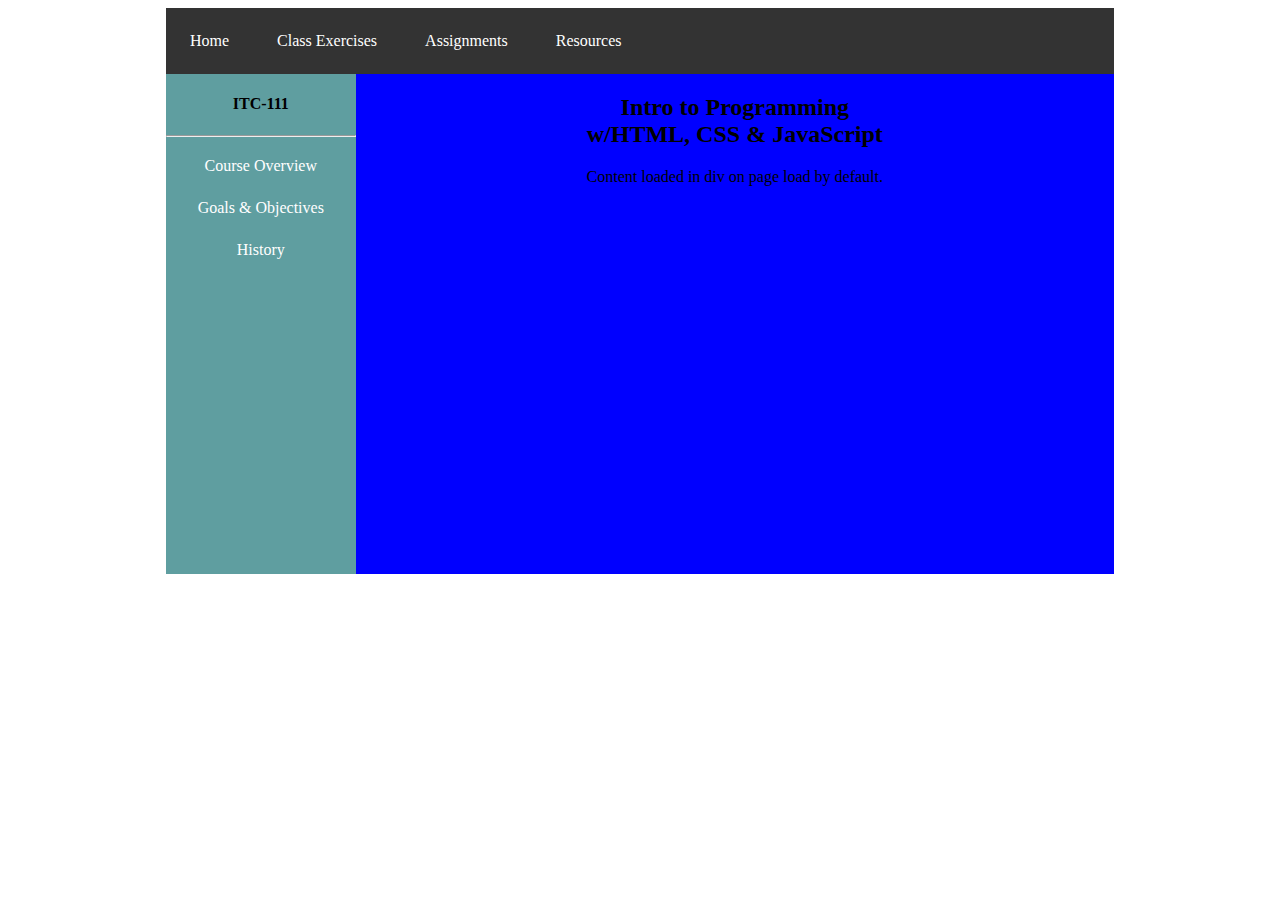
<file: index.html>
<!DOCTYPE html>
<html lang="en">

<head>
    <meta charset="UTF-8">
    <title>Class Exercise 07a</title>
    <link rel="stylesheet" href="style.css">
    <script src="index.js"></script>
</head>

<body>
    <!--
This div tag with the id 'outerDiv' is used to contain
the rest of the page. I can use this div to control the
overall placing of the elements on the page.
-->
    <div id='outerDiv'>

        <!-- Start of Nav Bar Section -->
        <!--
This div could easly have been a section or aside tag
as it is being used to layout other elements of the page.
-->
        <div>
            <!--
Here we have an un-ordered list to group our links
as indivitual line items horizontally.
-->
            <ul>
                <li>
                    <a href="#" onclick='changeLinkText("home")'>Home</a>
                </li>
                <li>
                    <!--
This link is calling a function that is in our script tag.
'onclick' is an event attribute. All tags can use the onclick
attriute.
-->
                    <a href="#" onclick='changeLinkText("classEx")'>Class Exercises</a>
                </li>
                <li>
                    <a href="#" onclick='changeLinkText("assign")'>Assignments</a>
                </li>
                <li>
                    <a href="#" onclick='changeLinkText("resource")'>Resources</a>
                </li>
            </ul>
        </div>
        <!-- End of Nav Bar Section -->

        <!-- Start of Side Bar Section -->

        <!--
This div could easly have been a section or aside tag
as it is being used to layout other elements of the page.
-->
        <div id='innerDivBodyLeft_Default'>
            <h4 id="ls_Heading">ITC-111</h4>
            <hr>
            <!-- Seen when page loads or when Home is clicke. Visibility on by default -->
            <div id="divLeft_Default">
                <a href='#' class='divLeftLinks' onclick='changeDivRightText("Course Overview")'>Course Overview</a><br>
                <a href='#' class='divLeftLinks' onclick='changeDivRightText("Goals & Objectives")'>Goals &
                    Objectives</a><br>
                <a href='#' class='divLeftLinks' onclick='changeDivRightText("History")'>History</a>
            </div>
            <!-- Seen when Class Exercise Link is clicked. -->
            <div id="divLeft_CELinks">
                <a href='https://stef2nn.github.io/ITC-111/Exercise%2008%20Calculator/calculator.html' target='_blank' class='divLeftLinks' onclick='changeDivRightText("Class Ex 01")'>Class Ex - Calculator </a><br>
                <a href='https://stef2nn.github.io/ITC-111/ToDoList/index.html' class='divLeftLinks' onclick='changeDivRightText("Class Ex 02")'>Class Ex - To Do List</a><br>
                <a href='https://stef2nn.github.io/ITC-111/Flashcard/index.html' class='divLeftLinks' onclick='changeDivRightText("Class Ex 02")'>Class Ex - Flashcard</a><br>
            </div>
            <!-- Seen when Assignments Link is clicked. -->
            <div id="divLeft_ALinks">
                <a href='#' class='divLeftLinks' onclick='changeDivRightText("Assignment 01")'>Assignment 01</a><br>
                <a href='#' class='divLeftLinks' onclick='changeDivRightText("Assignment 02")'>Assignment 02</a><br>
            </div>
            <!-- Seen when Resources Link is clicked. -->
            <div id="divLeft_RLinks">
                <a href='#' class='divLeftLinks' onclick='changeDivRightText("Resources 01")'>Resource 01</a><br>
                <a href='#' class='divLeftLinks' onclick='changeDivRightText("Resources 02")'>Resource 02</a><br>
            </div>
        </div>
        <!-- End of Side Bar Section -->


        <!--
This div is lined up right next to the previous one. CSS is used to align it
to the left. Div's would normaly stack as they are block elements.
-->
        <div id='innerDivBodyRight'>
            <h2 id="rs_Heading">Intro to Programming <br>w/HTML, CSS & JavaScript</h2>
            <p id="divRight">Content loaded in div on page load by default.</p>
        </div>
    </div>
</body>

</html>
</file>
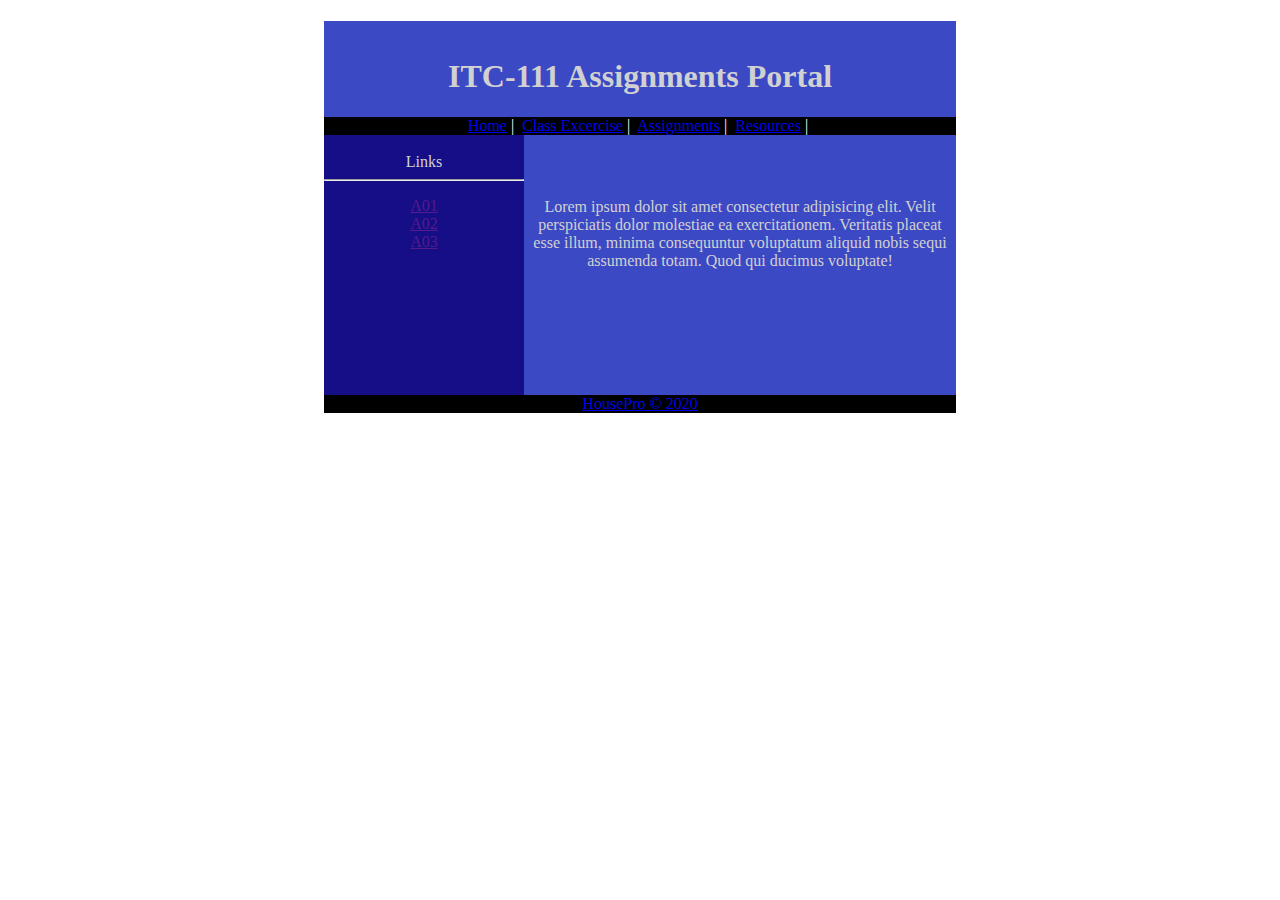
<file: Build an Assignments Web Page.html>
<!DOCTYPE html>
<html lang="en">
<head>
    <title>ITC 111 Assignments Portal Page</title>
    <style>
        div {
            margin: 0px auto;
            width: 50%;
            color: rgb(209, 209, 209);
        }
        p {
            margin: 0px;
            color: rgb(209, 209, 209);
        }
        .center {
            margin-top: 10%;
            height: 50px;
            text-align: center;
        }
        header,nav,footer {
            background-color: rgb(60, 73, 196);
            text-align: center;
        }
        main {
            margin: auto;
            height: 260px;
            background-color: rgb(60, 73, 196);
            overflow: hidden;
            
        }
        nav,footer {
            background-color: black;
            color: white;
        }
        section.left {
            text-align: center;
            height: 260px;
            background-color: rgb(22, 14, 134);
            float: left;
            width: 200px;
            
        }
        ul {
            margin-left: -40px;
            list-style-type: none;
        }
    </style>
</head>
<body>
    <div>
        <!--Header Start-->
        <header>
            <!--Banner Start-->
            <h1><br>ITC-111 Assignments Portal</h1>
            <!--Banner End-->

            <!--Navigation Start-->
            <nav>
                <a href="#" title="Go to Home Page">Home</a>&nbsp;|&nbsp;
                <a href="#" title="Here you can find Class Exercises">Class Excercise</a>&nbsp;|&nbsp;
                <a href="#" title="Show Assignments">Assignments</a>&nbsp;|&nbsp;
                <a href="#" title="Show Resources">Resources</a>&nbsp;|&nbsp;
                
            </nav>
        </header>
        <main>
            <section class="left"><br>
                <p>Links</p>
                <hr>
                <ul>
                    <li>
                        <a href="" title="Assignment 01 Link">A01</a>
                    </li>
                    <li>
                        <a href="" title="Assignment 02 Link">A02</a>
                    </li>
                    <li>
                        <a href="" title="Assignment 03 Link">A03</a>
                    </li>
                </ul>
            </section>

            <!--Link Section Start-->

            <!--Side Bar Start-->
            <section class="center">
                <p id="linkDetail">Lorem ipsum dolor sit amet consectetur adipisicing elit. Velit perspiciatis dolor molestiae ea exercitationem. Veritatis placeat esse illum, minima consequuntur voluptatum aliquid nobis sequi assumenda totam. Quod qui ducimus voluptate!</p>
            </section>
        </main>
        <footer>
            <p><a href="https://www.housepropaint.com/">HousePro &copy; 2020</a></p>
        </footer>
    </div>
</body>
</html>
</file>
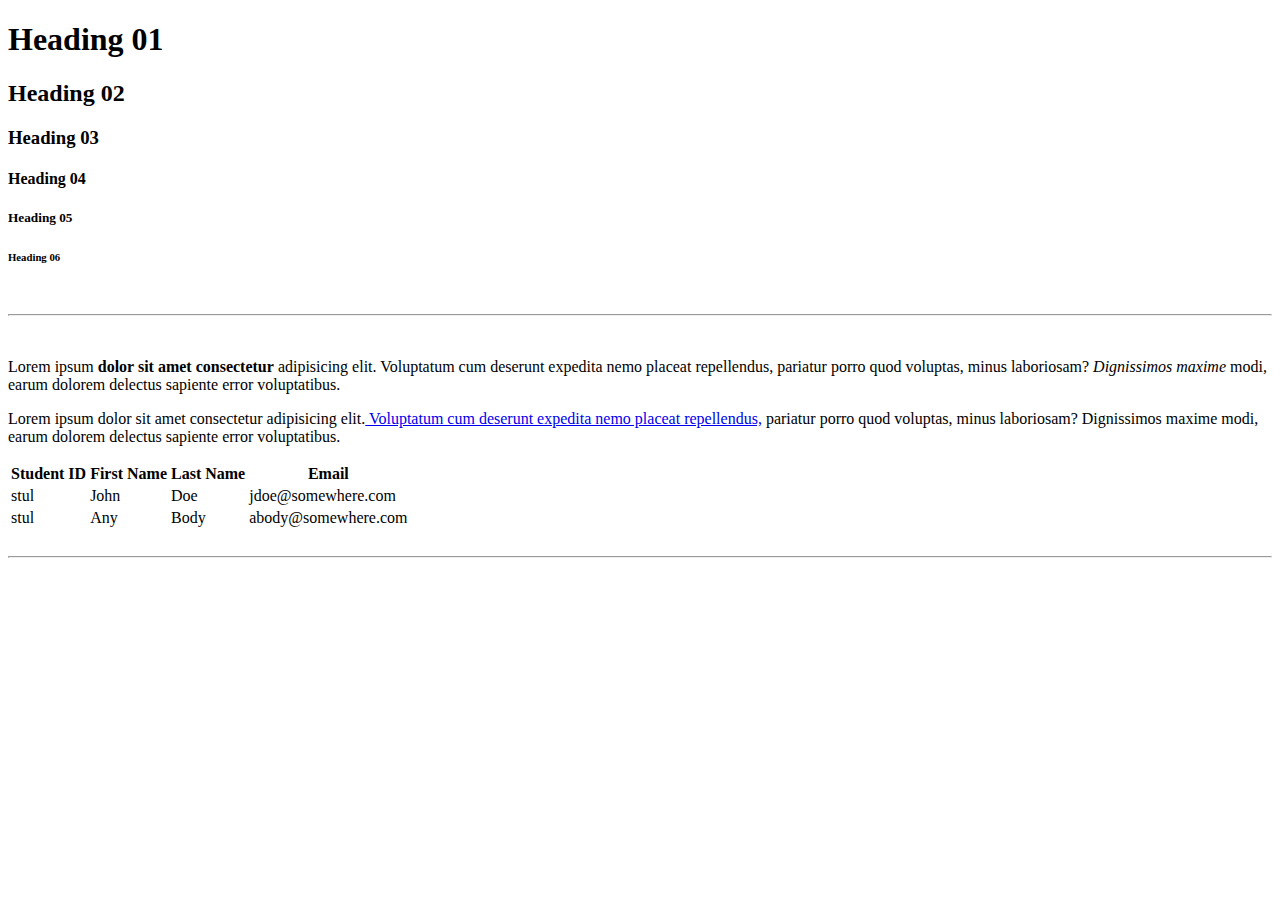
<file: ClassEx02a.html>
<!DOCTYPE html>
<html lang="en">
    <head>
         <title>Class Excersire 02</title>
         <style></style>
         <link>
         <script></script>
    </head>

    <body>
        <!--  Headings  -->

        <h1>Heading 01</h1>
        <h2>Heading 02</h2>
        <h3>Heading 03</h3>
        <h4>Heading 04</h4>
        <h5>Heading 05</h5>
        <h6>Heading 06</h6>

        <br>
        <hr>
        <br>

        <!--  Paragraphs  -->

        <p>Lorem ipsum <strong>dolor sit amet consectetur</strong> adipisicing elit. Voluptatum cum deserunt expedita nemo placeat repellendus, pariatur porro quod voluptas, minus laboriosam? <em>Dignissimos maxime</em> modi, earum dolorem delectus sapiente error voluptatibus.</p>

        <p>Lorem ipsum dolor sit amet consectetur adipisicing elit.<a href="https://3Dtotal.com" target="_blank"> Voluptatum cum deserunt expedita nemo placeat repellendus,</a> pariatur porro quod voluptas, minus laboriosam? Dignissimos maxime modi, earum dolorem delectus sapiente error voluptatibus.</p>

        <!--  Lists  -->

        <!--  Tables  -->
        <table>
            <thead>
                <tr>
                    <th>Student ID</th>
                    <th>First Name</th>
                    <th>Last Name</th>
                    <th>Email</th>
                </tr>
            </thead>
            <tbody>
                <tr>
                    <td>stul</td>
                    <td>John</td>
                    <td>Doe</td>
                    <td>jdoe@somewhere.com</td>
                </tr>
                
                <tr>
                    <td>stul</td>
                    <td>Any</td>
                    <td>Body</td>
                    <td>abody@somewhere.com</td>
                </tr>
            </tbody>
        </table>
        
        <br>
        <hr>
        <br>

        <!-- Forms  -->

    </body>
</html>
</file>
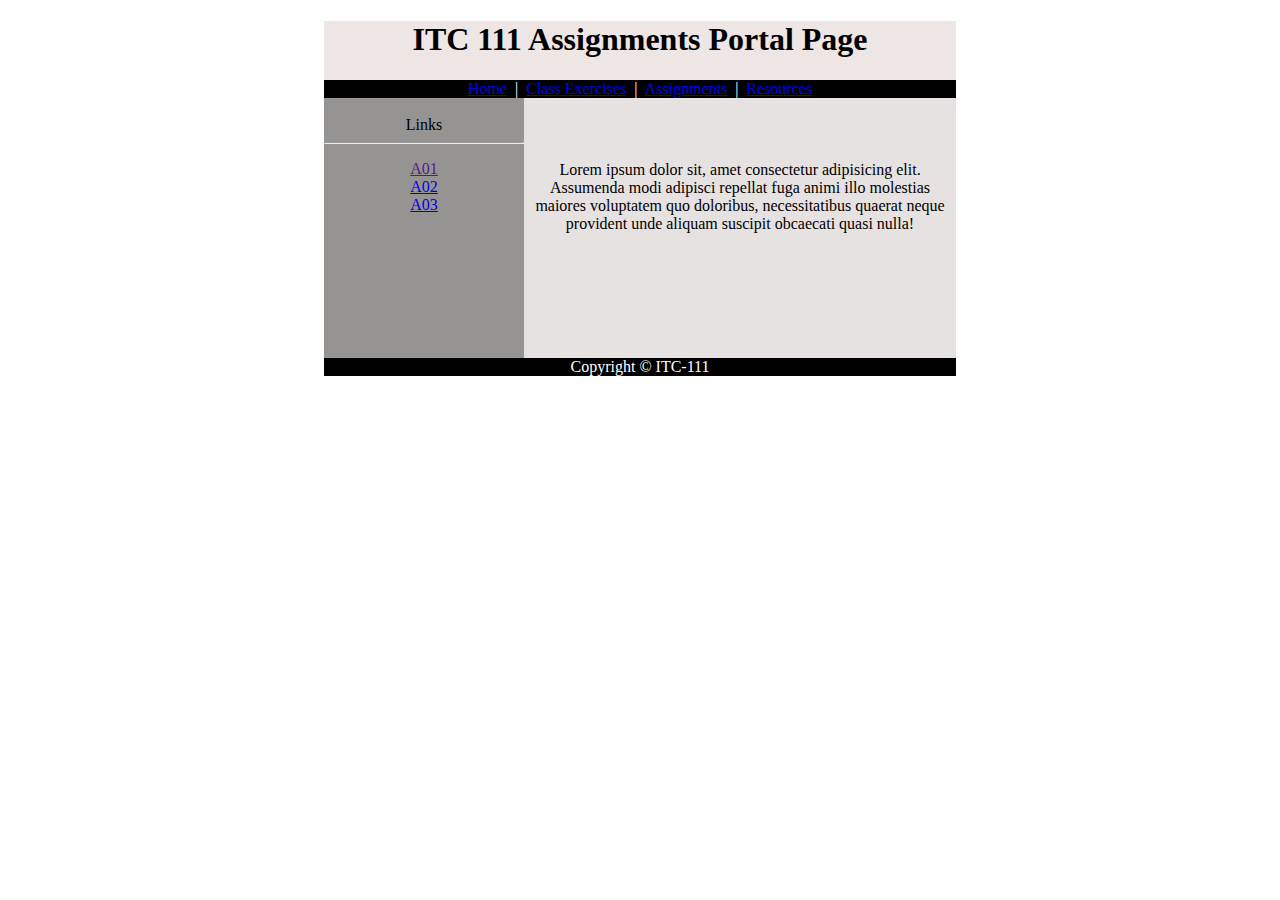
<file: classEx03.html>
<!DOCTYPE html>
<html>
<head>
    <title>ITC 111 Assignments Portal Page</title>
    <style>
        div {
        margin: 0px auto;
        width: 50%;
        }
        p {
        margin: 0px;
        }
        .center {
        margin-top:10%;
        height:50px;
        text-align: center;
        }
        header, nav, footer {
        background-color: rgb(238, 229, 229);
        text-align: center;
        }
        main {
        margin: auto;
        height: 260px;
        background-color: rgb(231, 226, 226);
        overflow:hidden;
        }
        nav, footer {
        background-color: black;
        color: white;
        }
        section.left {
        text-align: center;
        height: 260px;
        background-color: rgb(150, 147, 147);
        float: left;
        width: 200px;
        }
        ul {
        margin-left: -40px;
        list-style-type: none;
        }

    </style>
</head>
<body>
    <div>
        <!-- Header Start -->
        <header>
            <!-- Banner Start -->
            <h1>ITC 111 Assignments Portal Page</h1>
            <!-- Banner End -->
            <!-- Nav Bar Start -->
            <nav>
                <a href="#" title="Class Assignments">Home</a> &nbsp;|&nbsp;
                <a href="#" title="Class Assignments">Class Exercises</a> &nbsp;|&nbsp;
                <a href="#" title="Home Assignments">Assignments</a> &nbsp;|&nbsp;
                <a href="#" title="Resourses">Resources</a>
            </nav>
        <!-- Nav Start -->
        </header>
        <!-- Header End -->
        <main>
            <!--Link Section Start -->
            <section class="left"><br>
                <p>Links</p>
                <hr>
                <ul>
                    <li>
                    <a href="" title="Assignment 01 Link">A01</a>
                    </li>
                    <li>
                    <a href="#" title="Assignment 02 Link">A02</a>
                    </li>
                    <li>
                    <a href="#" title="Assignment 03 Link">A03</a>
                    </li>
                </ul>
            </section>
            <!-- link section Start -->

            <!-- Side Bar Start -->
            <section class="center">
                <p id="linkDetail">Lorem ipsum dolor sit, amet consectetur adipisicing elit.
                     Assumenda modi adipisci repellat fuga animi illo molestias maiores 
                     voluptatem quo doloribus, necessitatibus quaerat neque provident 
                     unde aliquam suscipit obcaecati quasi nulla!</p>
            </section>
            <!-- Side BarStart -->

        </main>

        <footer>
            <p>Copyright &copy; ITC-111</p>
        </footer>

    </div>
</body>
</html>
</file>
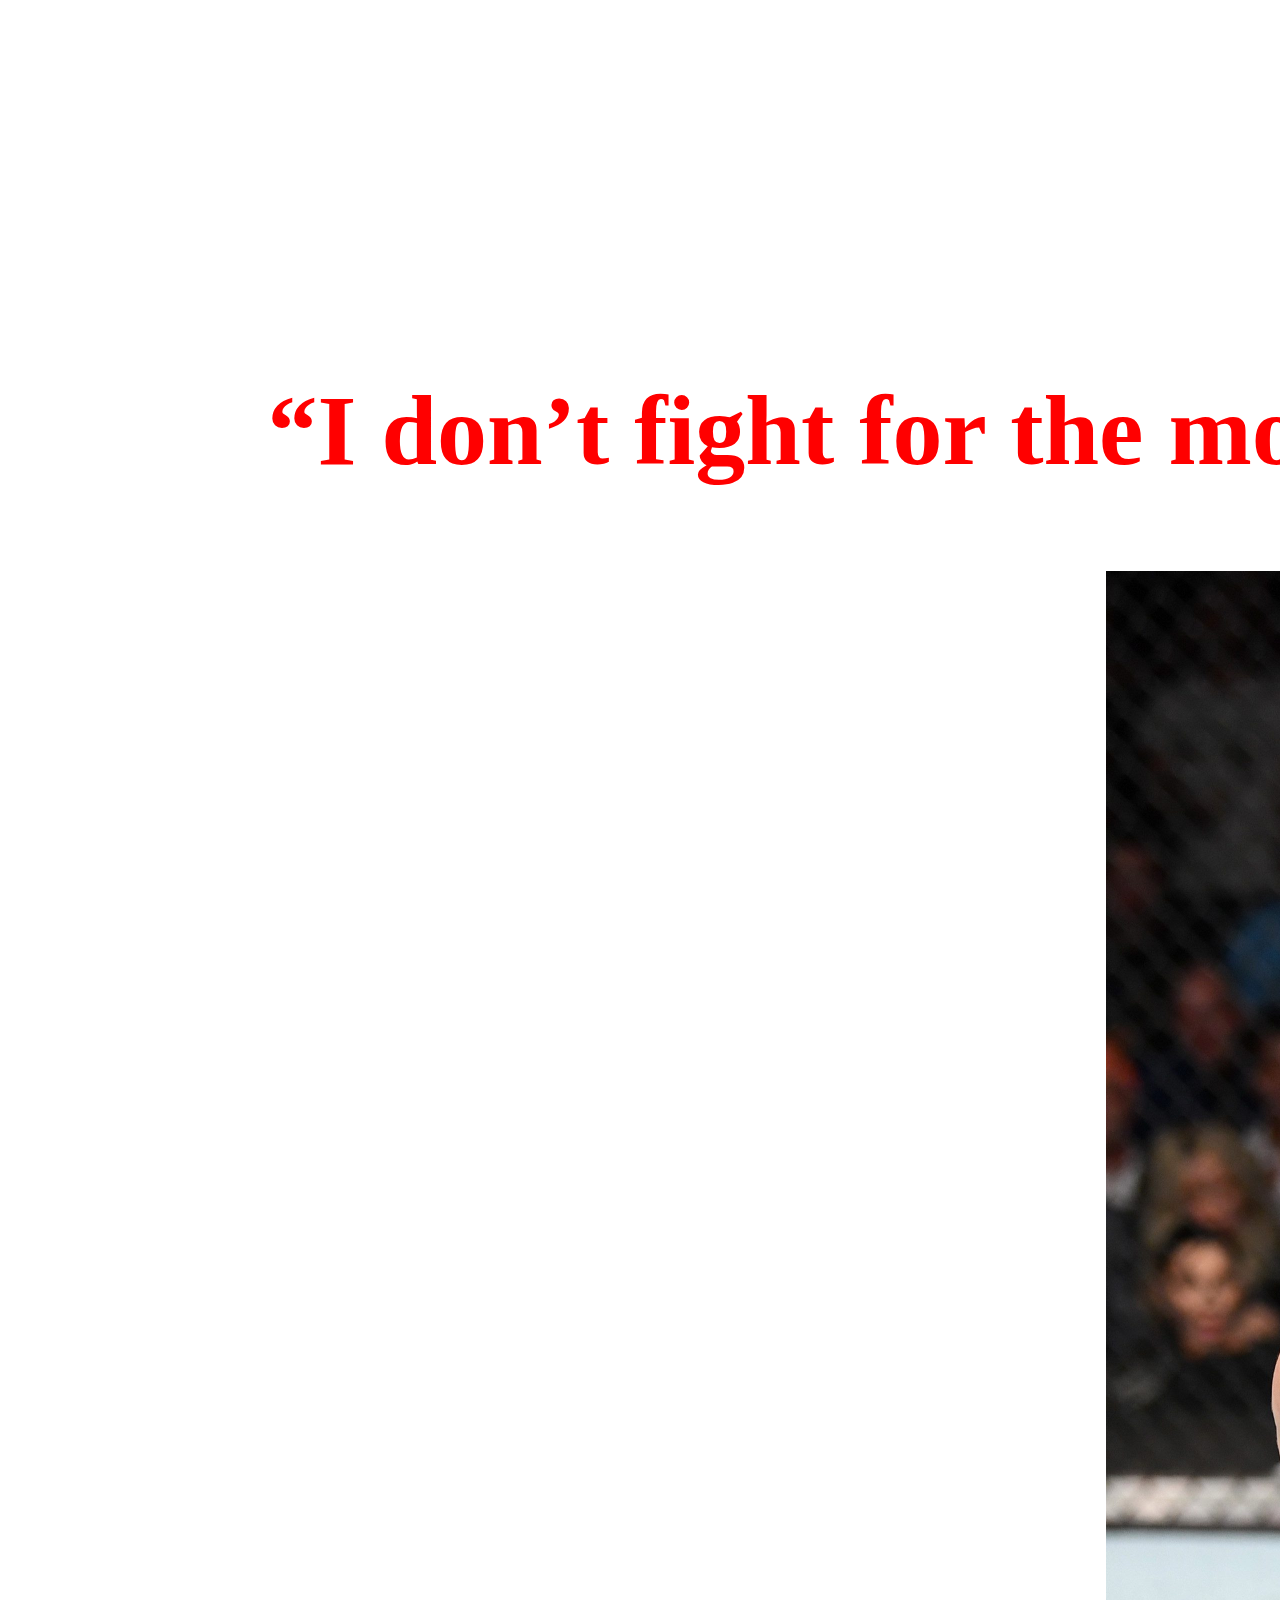
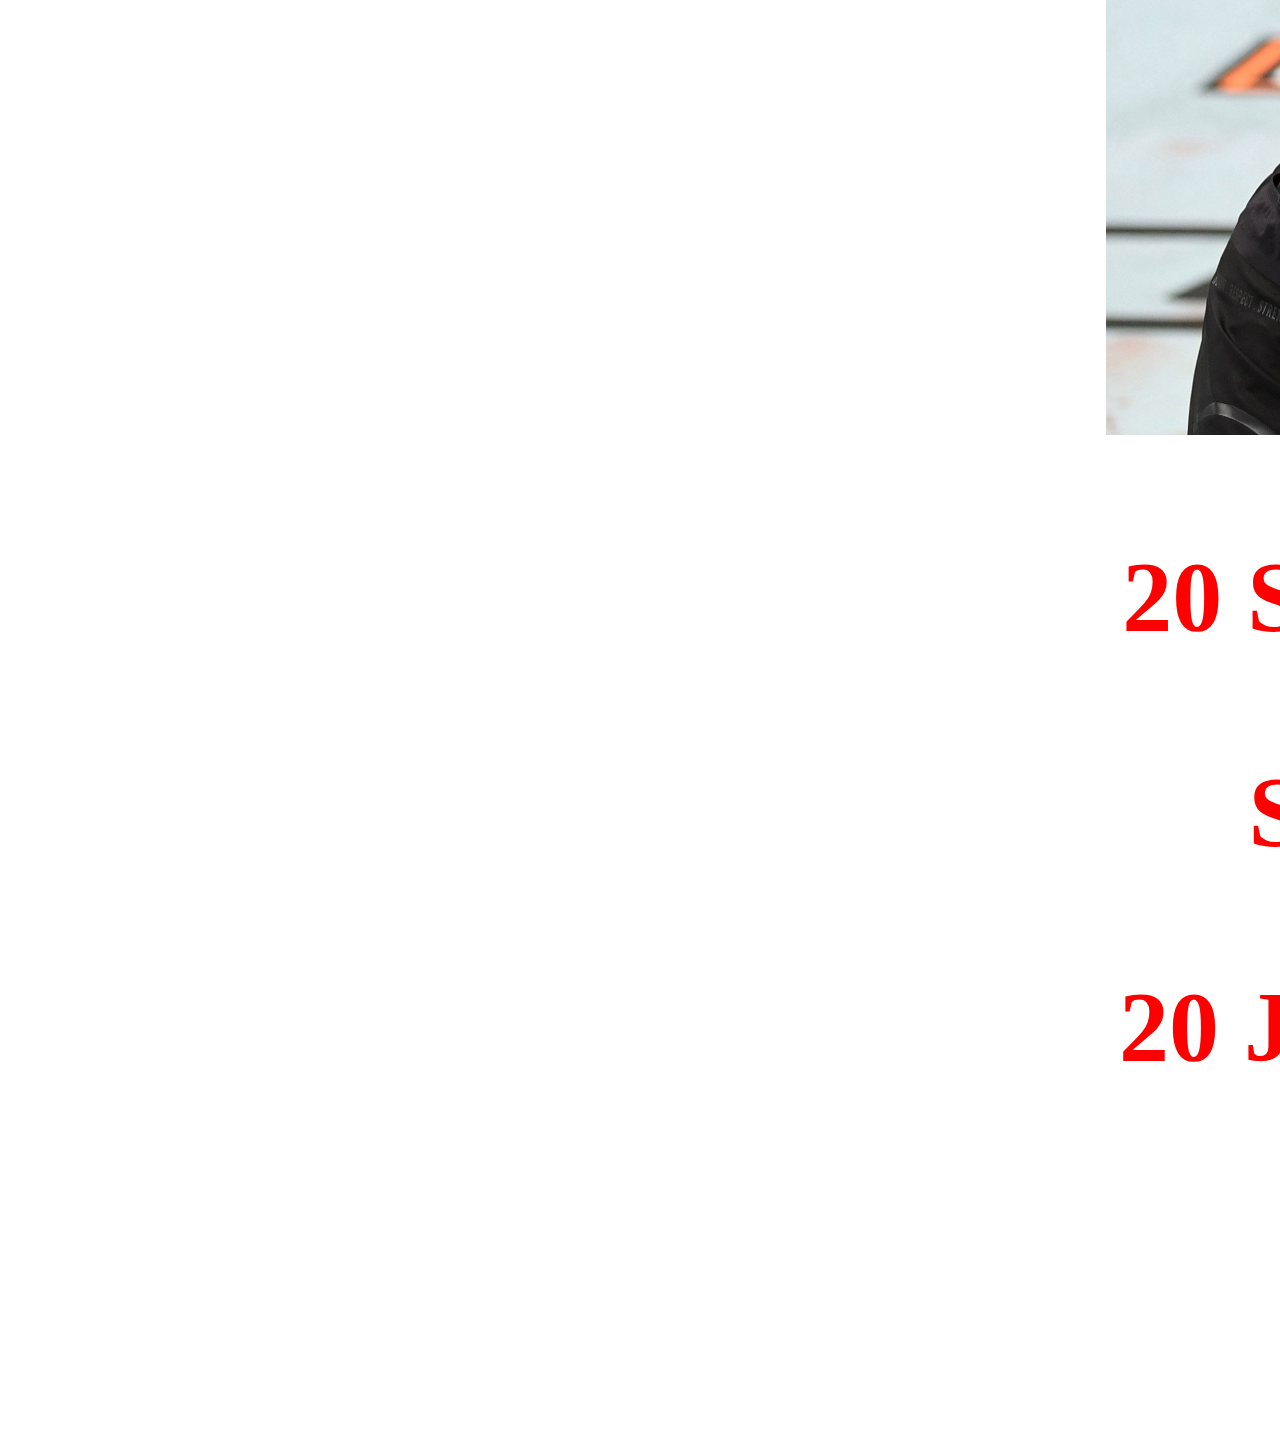
<file: ClassEx06a.html>
<!DOCTYPE html>
<html lang="en">
<head>
    <meta charset="UTF-8">
    <title>Khabib Nurmagomedov</title>
    <style>
        body {
            background-image: url(https://www.9to5animations.com/wp-content/uploads/2018/10/khabib_nurmagomedov_hdwallpaper.jpg) ;
            background-repeat: no-repeat;
            background-position: center;
            background-attachment: fixed;
            background-size: cover
        }
        .container {
            text-align: center;
            margin: 0 auto;
            width: max-content
        }
        h2 {
            text-align: center;
            font-size: 100px;
            color: red;
        }
        h1 {
            text-align: center;
            font-size: 150px;
            color: red;
        }
        img {
            width: 50%;
            height: 50%;
        }
        li {
            list-style-type: none;
            text-align: center;
            font-size: 100px;
            color: red;
        }
    </style>
</head>

<body>
    <div class="container">
    <h1>Khabib Nurmagomedov</h1>
    <h2>“I don’t fight for the money. I fight for my legacy. 
        I fight for history. I fight for my people.” </h2>

    <img src="Khabib.jpg" alt="Khabib Nurmagomedov vs Conor McGregor">
    <ul>
        <li>
           <p><strong>20 September 1988</strong>: Khabib was born in Soviet Union</p>

        </li>
        <li>
            <p><strong>September 2008</strong>: First professional MMA debut</p>
             
         </li>
          <li>
           <p><strong>20 January 2012</strong>:  Debut in UFC's lightweight division</p>
            
        </li>
        <li>
            <p><strong>7 September 2019</strong>: 28 Win Streak </p>
             
         </li>
    </ul>

        <p>For more information about Khabib Nurmagomedov please visit <a href="https://en.wikipedia.org/wiki/Khabib_Nurmagomedov">wikipedia</a></p>
</div>


</body>
</html>
</file>
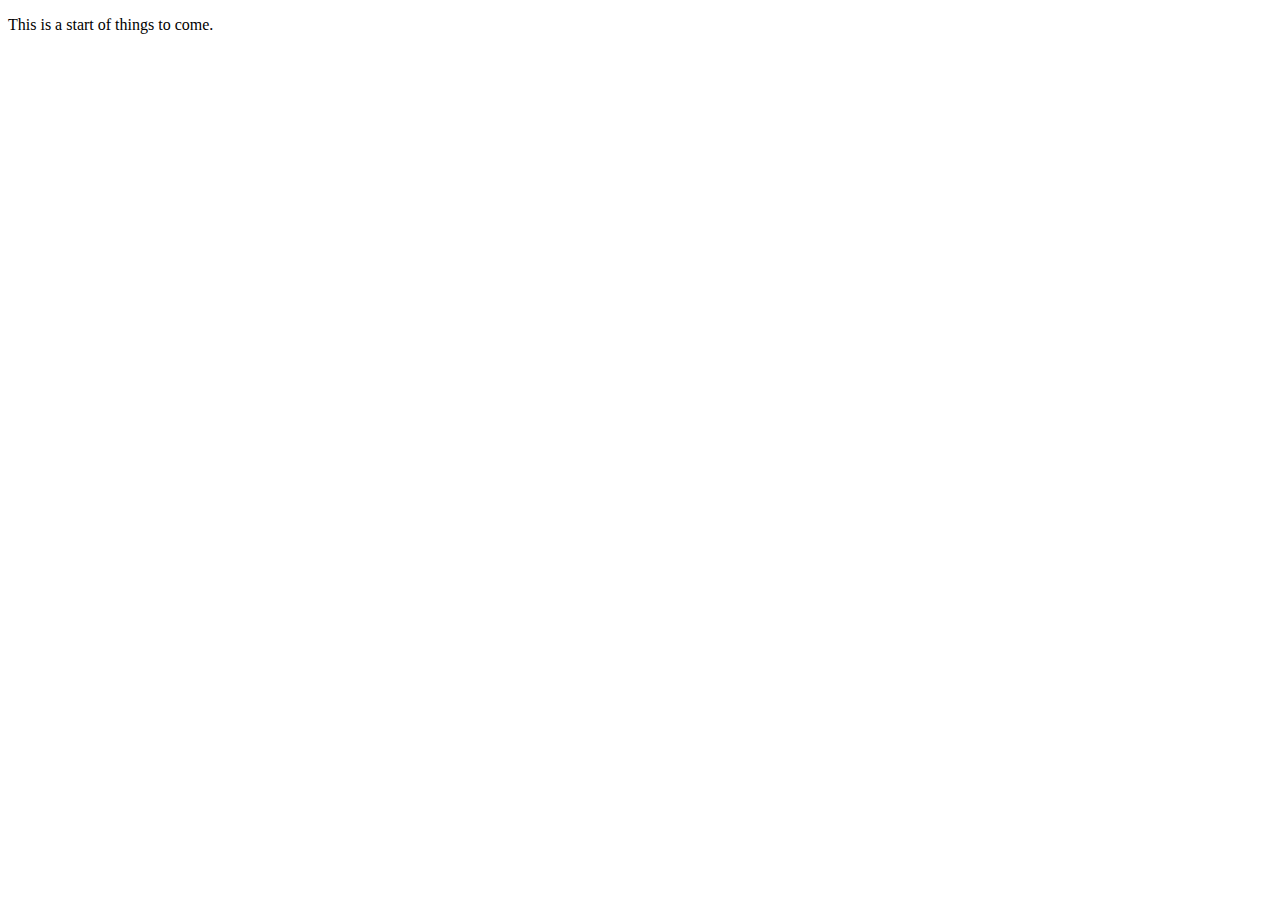
<file: walkThrough.html>
<!DOCTYPE html>
<html>

    <head>
        <title>Walkthru HTML</title>
        <style></style>

        <script></script>

    </head>

    <body>

        <p>This is a start of things to come.</p>

    </body>


</html>
</file>
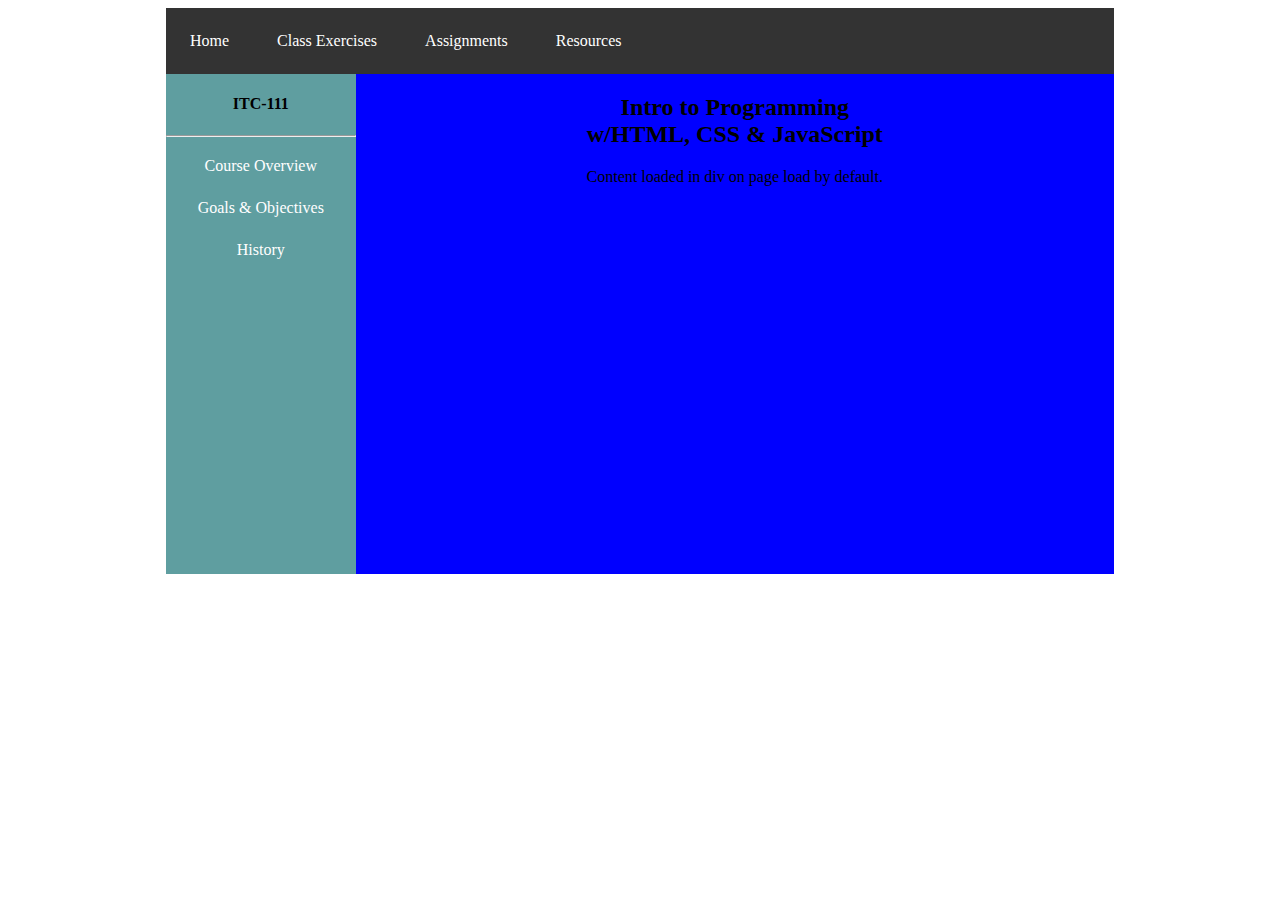
<file: Class Ex.07a/Class Ex07a.html>
<!DOCTYPE html>
<html lang="en">

<head>
    <meta charset="UTF-8">
    <title>Class Exercise 07a</title>
    <link rel="stylesheet" href="styles.css">
    <script src="index.js"></script>
</head>

<body>
    <!--
This div tag with the id 'outerDiv' is used to contain
the rest of the page. I can use this div to control the
overall placing of the elements on the page.
-->
    <div id='outerDiv'>

        <!-- Start of Nav Bar Section -->
        <!--
This div could easly have been a section or aside tag
as it is being used to layout other elements of the page.
-->
        <div>
            <!--
Here we have an un-ordered list to group our links
as indivitual line items horizontally.
-->
            <ul>
                <li>
                    <a href="#" onclick='changeLinkText("home")'>Home</a>
                </li>
                <li>
                    <!--
This link is calling a function that is in our script tag.
'onclick' is an event attribute. All tags can use the onclick
attriute.
-->
                    <a href="#" onclick='changeLinkText("classEx")'>Class Exercises</a>
                </li>
                <li>
                    <a href="#" onclick='changeLinkText("assign")'>Assignments</a>
                </li>
                <li>
                    <a href="#" onclick='changeLinkText("resource")'>Resources</a>
                </li>
            </ul>
        </div>
        <!-- End of Nav Bar Section -->

        <!-- Start of Side Bar Section -->

        <!--
This div could easly have been a section or aside tag
as it is being used to layout other elements of the page.
-->
        <div id='innerDivBodyLeft_Default'>
            <h4 id="ls_Heading">ITC-111</h4>
            <hr>
            <!-- Seen when page loads or when Home is clicke. Visibility on by default -->
            <div id="divLeft_Default">
                <a href='#' class='divLeftLinks' onclick='changeDivRightText("Course Overview")'>Course Overview</a><br>
                <a href='#' class='divLeftLinks' onclick='changeDivRightText("Goals & Objectives")'>Goals &
                    Objectives</a><br>
                <a href='#' class='divLeftLinks' onclick='changeDivRightText("History")'>History</a>
            </div>
            <!-- Seen when Class Exercise Link is clicked. -->
            <div id="divLeft_CELinks">
                <a href='https://stef2nn.github.io/ITC-111/Exercise%2008%20Calculator/calculator.html' target='_blank' class='divLeftLinks' onclick='changeDivRightText("Class Ex 01")'>Class Ex - Calculator </a><br>
                <a href='#' class='divLeftLinks' onclick='changeDivRightText("Class Ex 02")'>Class Exercise 02</a><br>
            </div>
            <!-- Seen when Assignments Link is clicked. -->
            <div id="divLeft_ALinks">
                <a href='#' class='divLeftLinks' onclick='changeDivRightText("Assignment 01")'>Assignment 01</a><br>
                <a href='#' class='divLeftLinks' onclick='changeDivRightText("Assignment 02")'>Assignment 02</a><br>
            </div>
            <!-- Seen when Resources Link is clicked. -->
            <div id="divLeft_RLinks">
                <a href='#' class='divLeftLinks' onclick='changeDivRightText("Resources 01")'>Resource 01</a><br>
                <a href='#' class='divLeftLinks' onclick='changeDivRightText("Resources 02")'>Resource 02</a><br>
            </div>
        </div>
        <!-- End of Side Bar Section -->


        <!--
This div is lined up right next to the previous one. CSS is used to align it
to the left. Div's would normaly stack as they are block elements.
-->
        <div id='innerDivBodyRight'>
            <h2 id="rs_Heading">Intro to Programming <br>w/HTML, CSS & JavaScript</h2>
            <p id="divRight">Content loaded in div on page load by default.</p>
        </div>
    </div>
</body>

</html>
</file>
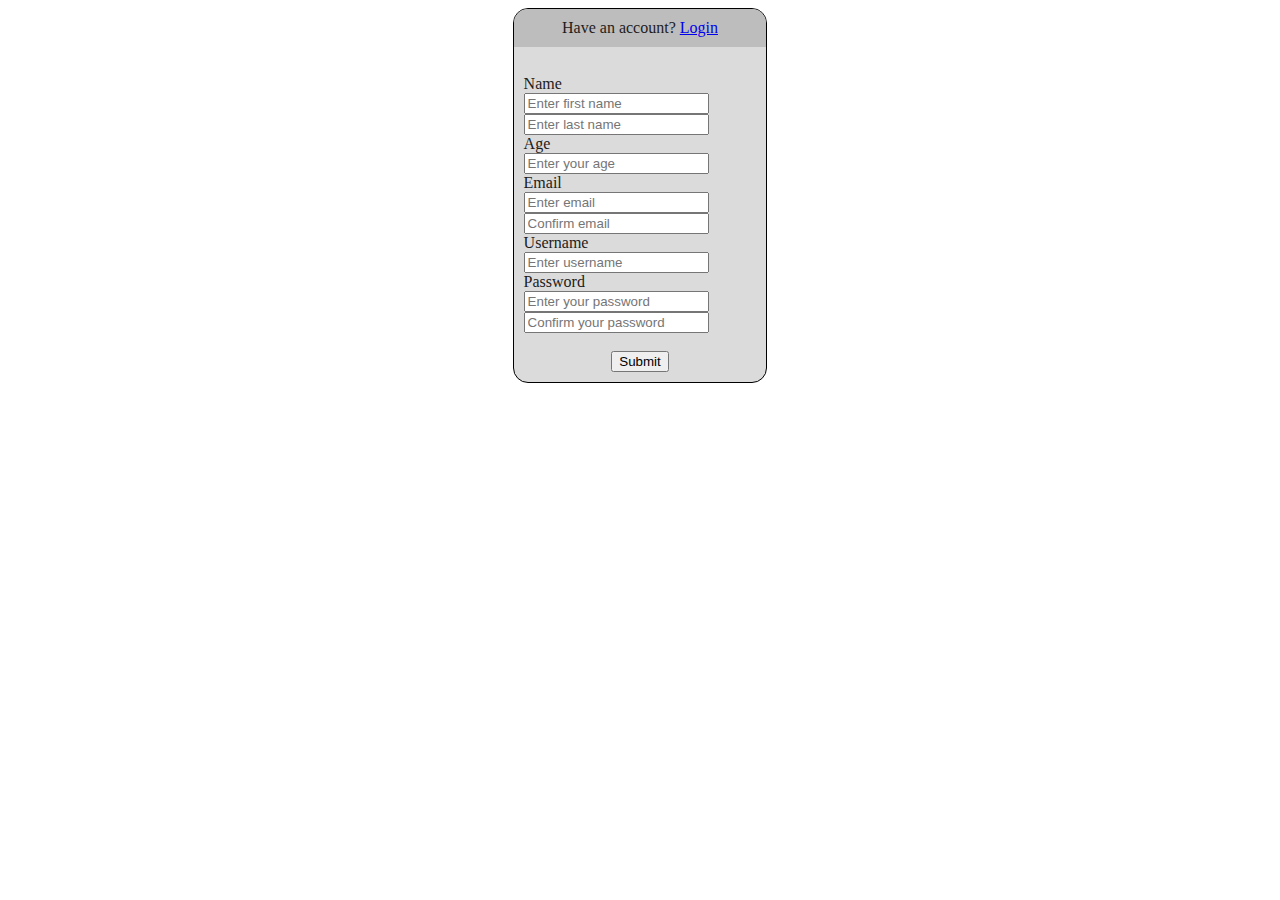
<file: Ex02c/Register.html>
<!DOCTYPE html>
<html lang="en">
<head>

    <title>Registration</title>
    <link rel="stylesheet" href="StylesSR.css">
</head>
<body>
    <div class="container">
        <header id="mainHeader">
            Have an account?
            <a href="signinForm.html"> Login</a>
        </header>

        <section>
            <form onsubmit="alert(firstName.value);return false">
                
                <div id="formData">
                    <!-- Name Field Start-->
                    <div class="registrationLabel">
                        <br>
                        <label>Name</label><br>
                        <input type="text" name="firstName" placeholder="Enter first name">&nbsp;
                        <input type="text" name="lastName" placeholder="Enter last name">               
                    </div>
                    <!-- Name Field End-->

                    <!-- Age Field Start-->
                    <div class="registrationLabel">
                        <label>Age</label><br>
                        <input type="number" name="age" placeholder="Enter your age">
                    </div>
                    <!-- Age Field End-->

                    <!-- Email Field Start-->
                    <div class="registrationLabel">
                        <label>Email</label><br>
                        <input type="email" name="email" placeholder="Enter email">&nbsp;
                        <input type="email" name="email" placeholder="Confirm email">
                    </div>
                    <!-- Email Field End-->

                    <!-- Username Field Start--> 
                    <div class="registrationLabel">
                        <label>Username</label><br>
                        <input type="text" name="userName" placeholder="Enter username">
                    </div>  
                    <!-- Username Field End-->

                    <!-- Password Field Start-->
                    <div class="registrationLabel">
                        <label>Password</label><br>
                        <input type="password" name="password" placeholder="Enter your password">&nbsp;
                        <input type="password" name="password" placeholder="Confirm your password">   
                    </div>
                    <!-- Password Field End-->

                    <br>
                    <input type="submit" name="submit">
                    <br>
                </div>  


            </form>
        </section>

    </div>


</body>
</html>
</file>
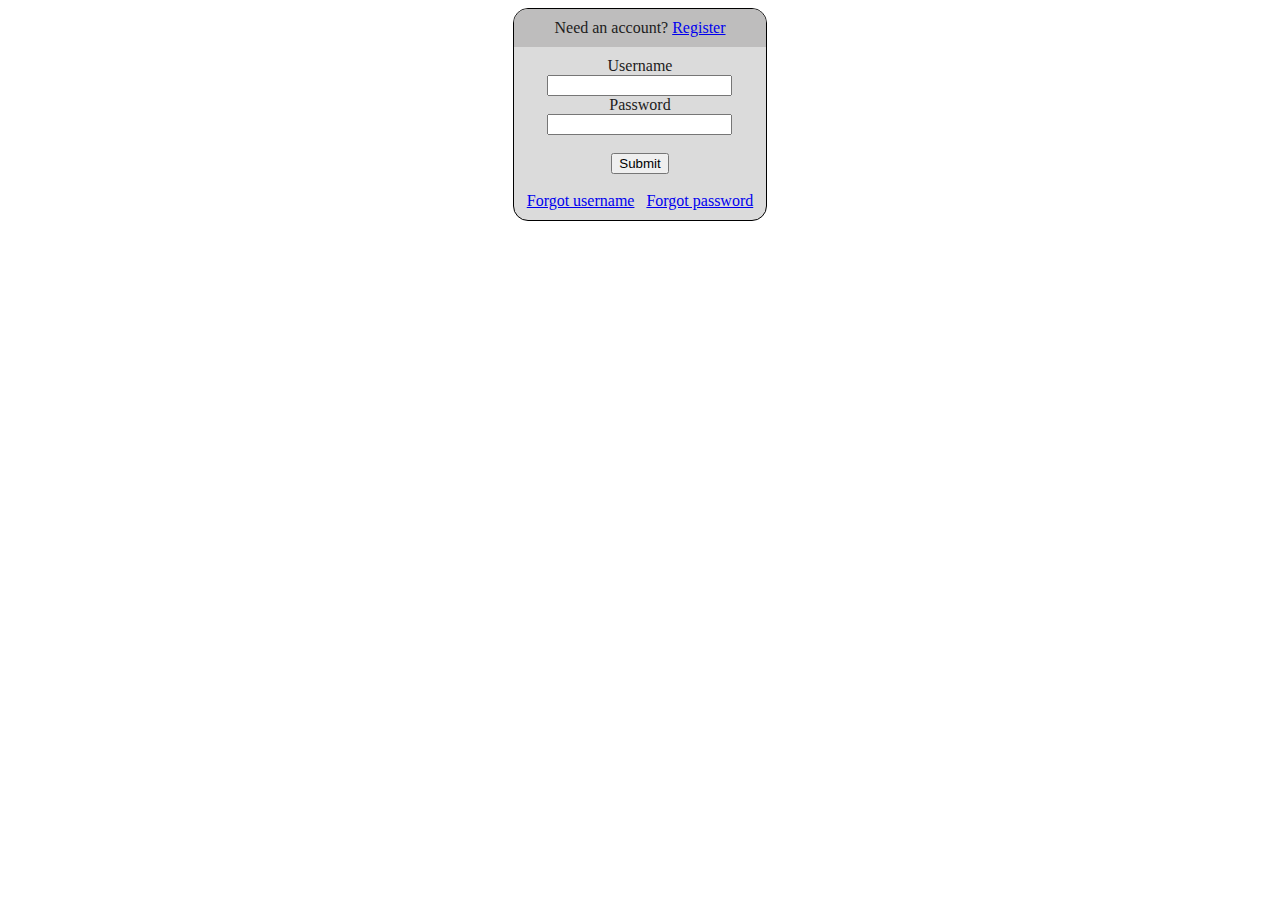
<file: Ex02c/signinForm.html>
<!DOCTYPE html>
<html lang="en">
<head>
    <title>Sign In</title>
    <link rel="stylesheet" href="StylesSR.css">
    
</head>
<body>
    <div class="container">
        <header id="mainHeader">
            Need an account?
            <a href="Register.html"> Register</a>
        </header>

        <section>
            <form onsubmit="alert(userName.value);return false">
                <div id="formData">
                    <div class="signinLabel">
                        <label>Username</label>

                    </div>
                    <input type="text" name="userName">
                    <div class="signinLabel">
                        <label>Password</label>

                    </div>
                    <input type="password" name="password"> 
                    <br>
                    <br>
                    <input type="submit" name="submit">
                    <br>
                    <br>
                    <a href="#">Forgot username</a>&nbsp;&nbsp;
                    <a href="#">Forgot password</a>
                </div>
               
            </form>

        </section>

    </div>
    
</body>
</html>
</file>
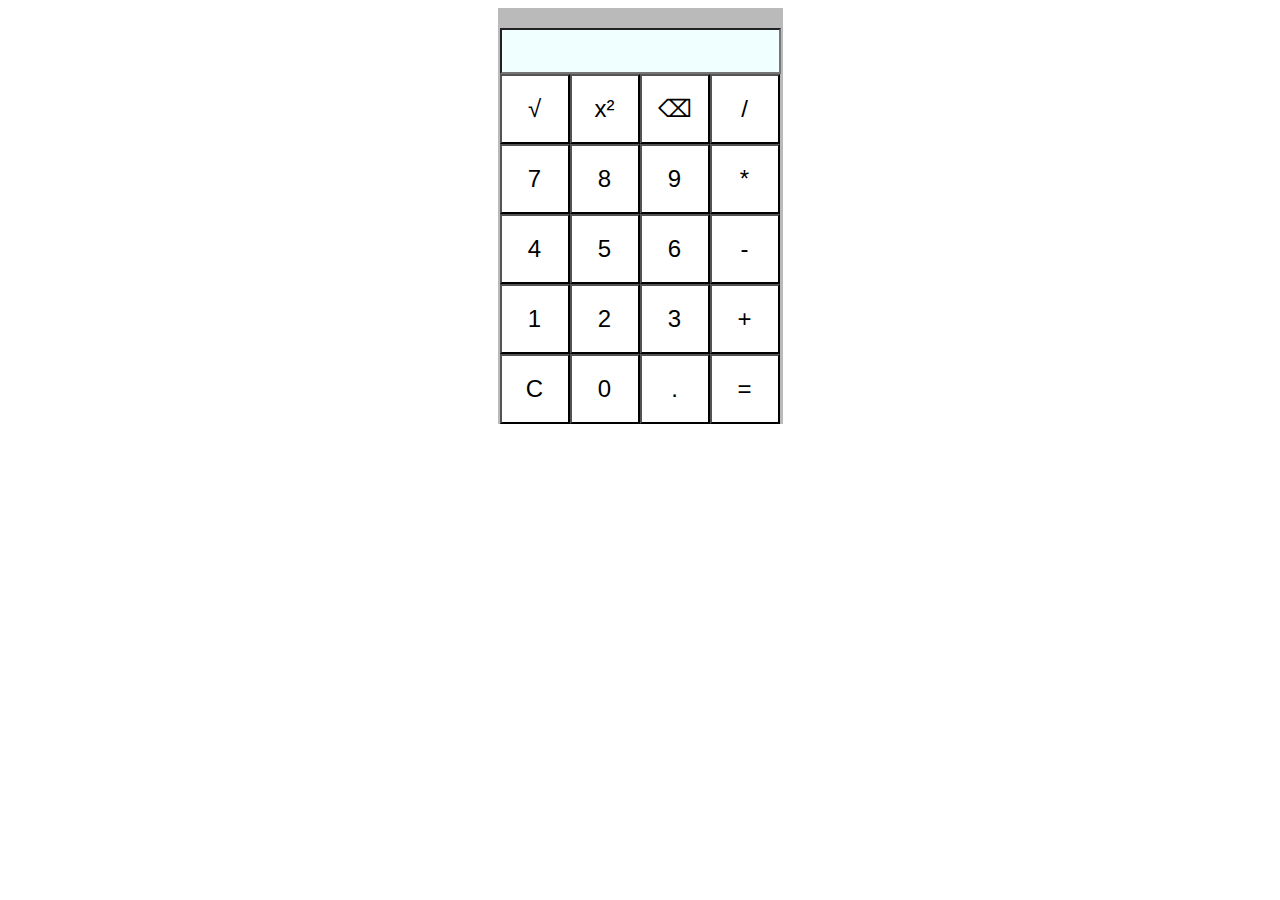
<file: Exercise 08 Calculator/calculator.html>
<!DOCTYPE html>
<html lang="en">
<head>
    <meta charset="UTF-8">
    <title>Calculator</title>
    <link rel="stylesheet" href="styles.css">
</head>
<body>
    <div class="main">
        <!-- Top most display-->
        <div>
            <p id="display1"></p>
        </div>
        <!-- Main display-->
        <div>
            <input type="text" id="display2">
        </div>
        <div class="row">
            <button type="submit" name="sqrt" value="s" onclick="setOperator(this)">&radic;</button>
            <button type="submit" name="power" value="p" onclick="setOperator(this)">x&sup2;</button>
            <button type="submit" name="backspace" value="del" onclick="delFromRight()">⌫</button>
            <button type="submit" name="divide" value="/" onclick="setOperator(this)">/</button>
        </div>
        <div class="row">
            <button type="submit" name="seven" value="7" onclick="loadDisplay(this)">7</button>
            <button type="submit" name="eight" value="8" onclick="loadDisplay(this)">8</button>
            <button type="submit" name="nine" value="9" onclick="loadDisplay(this)">9</button>
            <button type="submit" name="multiply" value="*" onclick="setOperator(this)">*</button>
        </div>
        <div class="row">
            <button type="submit" name="four" value="4" onclick="loadDisplay(this)">4</button>
            <button type="submit" name="five" value="5" onclick="loadDisplay(this)">5</button>
            <button type="submit" name="six" value="6" onclick="loadDisplay(this)">6</button>
            <button type="submit" name="minus" value="-" onclick="setOperator(this)">-</button>
        </div>
        <div class="row">
            <button type="submit" name="one" value="1" onclick="loadDisplay(this)">1</button>
            <button type="submit" name="two" value="2" onclick="loadDisplay(this)">2</button>
            <button type="submit" name="three" value="3" onclick="loadDisplay(this)">3</button>
            <button type="submit" name="addition" value="+" onclick="setOperator(this)">+</button>
        </div>
        <div class="row">
            <button type="submit" name="clear" value="C" onclick="clearDisplay(this)">C</button>
            <button type="submit" name="zero" value="0" onclick="loadDisplay(this)">0</button>
            <button type="submit" name="point" value="." onclick="loadDisplay(this)">.</button>
            <button type="submit" name="equals" value="=" onclick="doMath()">=</button>
        </div>
    </div>
    <script src="script.js">
    </script>
    
</body>
</html>
</file>
<file: style.css>
/*
    This style will contol the look of ul elements on the page.
*/
ul {
    background-color: #333333;
    list-style-type: none;
    margin: 0;
    padding: 0;
    overflow: hidden;
}
/*
    This style floats 'li' elements to the left.
*/
li {
    float: left;
}
/*
    This effects 'display', 'color' and 'padding' of both 'li' and
    'a' elements individually.
*/
li, a {
    display: inline-block;
    color: white;
    padding: 12px;
}
/*
    This style effects the 'background-color' of only an 'a' element
    that is inside of 'li' elements, based on the cursors hover state.
*/
li a:hover {
    background-color: #111111;
}
a {
    text-decoration: none;
}
/*
    This style effects the element with the id of #outerDiv.
*/
#outerDiv {
    margin: 0 auto;
    width: 75%;
    overflow: hidden;
}
/*
    This style aligns 2 of the inner div's to the left 
*/
#innerDivBodyLeft_Default,#innerDivBodyRight {
    text-align: center;
    float: left;
    height: 500px;
}
/*
    This style effects the element with the id of #innerDivBodyLeft.
*/
#innerDivBodyLeft_Default {
    background-color: cadetblue;
    width: 20%;
}
/*
    This style effects the element with the id of #innerDivBodyRight.
*/
#innerDivBodyRight {
    background-color: blue;
    width: 80%;
}
#divLeft_Default{
    display: block;
}
#divLeft_CELinks, #divLeft_ALinks, #divLeft_RLinks{
    display: none;
}
</file>
<file: Class Ex.07a/styles.css>
/*
    This style will contol the look of ul elements on the page.
*/
ul {
    background-color: #333333;
    list-style-type: none;
    margin: 0;
    padding: 0;
    overflow: hidden;
}
/*
    This style floats 'li' elements to the left.
*/
li {
    float: left;
}
/*
    This effects 'display', 'color' and 'padding' of both 'li' and
    'a' elements individually.
*/
li, a {
    display: inline-block;
    color: white;
    padding: 12px;
}
/*
    This style effects the 'background-color' of only an 'a' element
    that is inside of 'li' elements, based on the cursors hover state.
*/
li a:hover {
    background-color: #111111;
}
a {
    text-decoration: none;
}
/*
    This style effects the element with the id of #outerDiv.
*/
#outerDiv {
    margin: 0 auto;
    width: 75%;
    overflow: hidden;
}
/*
    This style aligns 2 of the inner div's to the left 
*/
#innerDivBodyLeft_Default,#innerDivBodyRight {
    text-align: center;
    float: left;
    height: 500px;
}
/*
    This style effects the element with the id of #innerDivBodyLeft.
*/
#innerDivBodyLeft_Default {
    background-color: cadetblue;
    width: 20%;
}
/*
    This style effects the element with the id of #innerDivBodyRight.
*/
#innerDivBodyRight {
    background-color: blue;
    width: 80%;
}
#divLeft_Default{
    display: block;
}
#divLeft_CELinks, #divLeft_ALinks, #divLeft_RLinks{
    display: none;
}
</file>
<file: Ex02c/StylesSR.css>
.container {
    background-color: #dbdbdb;
    margin: 0 auto;
    border-radius: 15px;
    border: 1px #000 solid;
    width: 20%;
    overflow: hidden;

}
#mainHeader {
    background-color: #bebdbd;
    text-align: center;
    color: #1d1c1c;
    padding: 10px;
}
#formData {
    margin: 0 auto;
    text-align: center;
    color: #1d1c1c;
    padding: 10px;
}
.registrationLabel {
    text-align: left;

}
.signInLabel {
    text-align: center;
}
#age {
    width: 30px;
}
</file>
<file: Exercise 08 Calculator/styles.css>
.main {
    background-color: rgb(187, 186, 186);
    margin:0 auto;
    width: max-content;
    padding: 2px 2px auto;
    overflow: hidden;
}
.row {
    height: max-content;
    margin: 0 2px auto;
    overflow: hidden;
}
#display1 {
    margin: 1px 0;
    text-align: right;
    font-size: 18px;
    color: red;
    width: 270px;
    height: 18px;
}
#display2 {
    background-color: azure;
    margin: 0 2px auto;
    text-align: right;
    font-size: xx-large;
    width: 273px;
    height: 40px;
}
button {
    background-color: white;
    font-size: x-large;
    width: 70px;
    height: 70px;
    float: left;
}
button:hover {
    background-color: rgb(165, 214, 247);
}
button:active {
    background-color: rgb(56, 221, 152);
}
</file>
